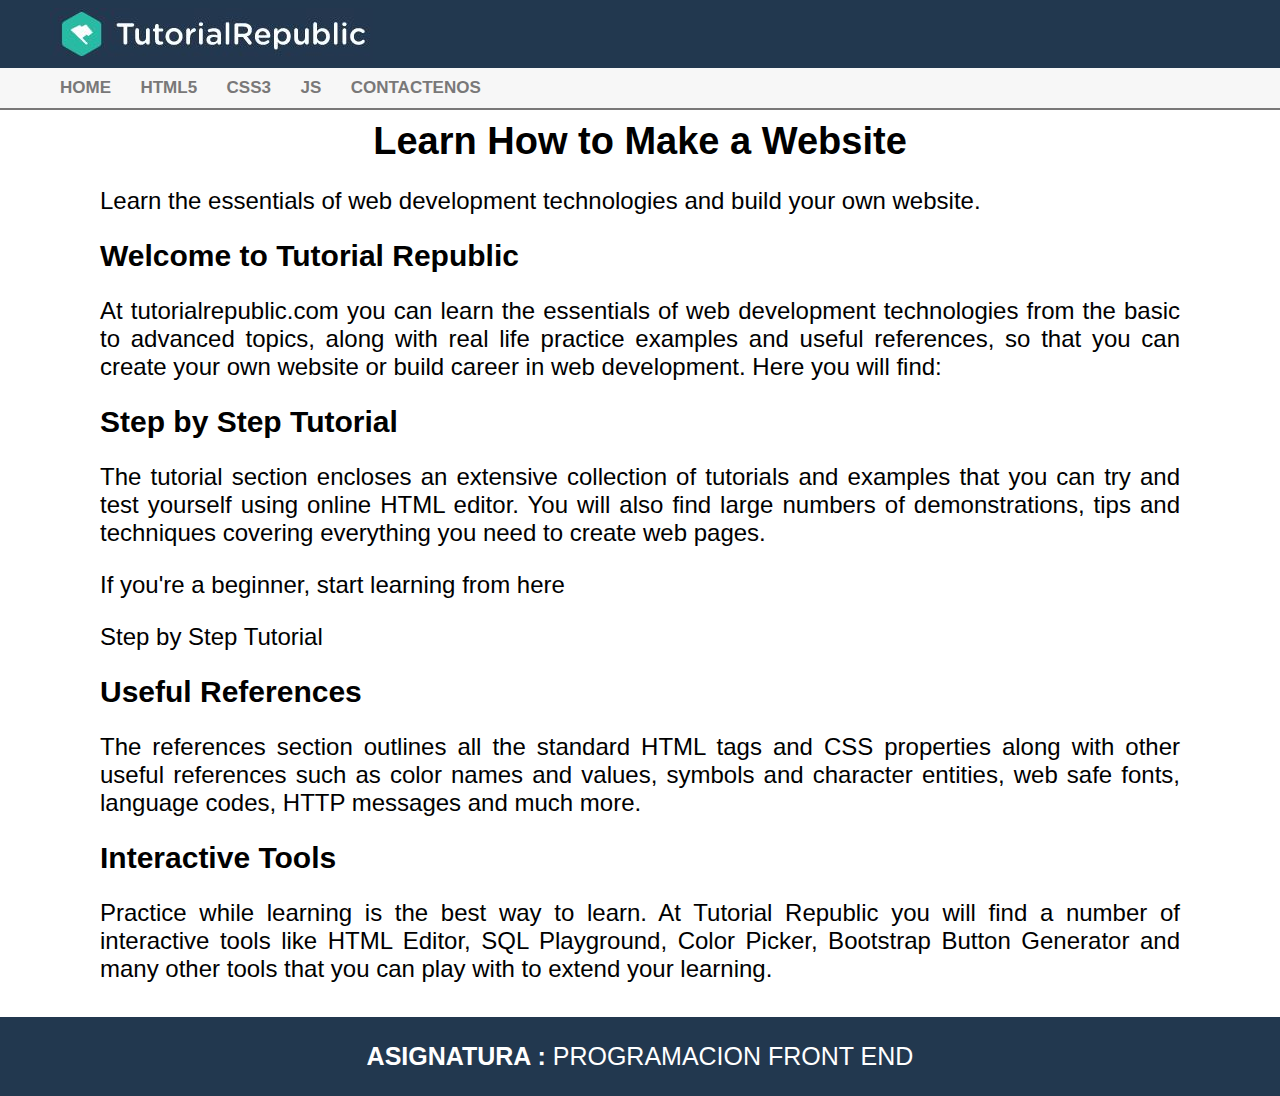
<file: index.html>
<!DOCTYPE html>
<html lang="en">
<head>
    <meta charset="UTF-8">
    <meta name="viewport" content="width=device-width, initial-scale=1.0">
    <title>Home</title>
    <link href="css/estilos.css" rel="stylesheet" type="text/css" />
</head>
<body>
    
    <header>
        <img src="imagenes/logo.jpg" alt="No Encontrado" />
    </header>

    <nav>
        <ul>
            <li><a href="index.html">HOME</a></li>
            <li><a href="html5.html">HTML5</a></li>
            <li><a href="css3.html">CSS3</a></li>
            <li><a href="js.html">JS</a></li>
            <li><a href="contactenos.html">CONTACTENOS</a></li>
        </ul>
    </nav>

    <main>
        <article>
        
            <h1>Learn How to Make a Website</h1>
            <p>Learn the essentials of web development technologies and build your own website.<p/>

            <h2>Welcome to Tutorial Republic</h2>
            <p>At tutorialrepublic.com you can learn the essentials of web development technologies from the basic to advanced topics, along with real life practice examples and useful references, so that you can create your own website or build career in web development. Here you will find:</p>

            <h2>Step by Step Tutorial</h2>
            <p>The tutorial section encloses an extensive collection of tutorials and examples that you can try and test yourself using online HTML editor. You will also find large numbers of demonstrations, tips and techniques covering everything you need to create web pages.</p>

            <p>If you're a beginner, start learning from here</p>

            <p>Step by Step Tutorial</p>
            
            <h2>Useful References</h2>
            <p>The references section outlines all the standard HTML tags and CSS properties along with other useful references such as color names and values, symbols and character entities, web safe fonts, language codes, HTTP messages and much more.</p>

            <h2>Interactive Tools</h2>
            <p>Practice while learning is the best way to learn. At Tutorial Republic you will find a number of interactive tools like HTML Editor, SQL Playground, Color Picker, Bootstrap Button Generator and many other tools that you can play with to extend your learning.</p>
        
        </article>
    </main>

    <footer>
        <strong>ASIGNATURA : </strong> PROGRAMACION FRONT END
    </footer>

</body>
</html>
</file>
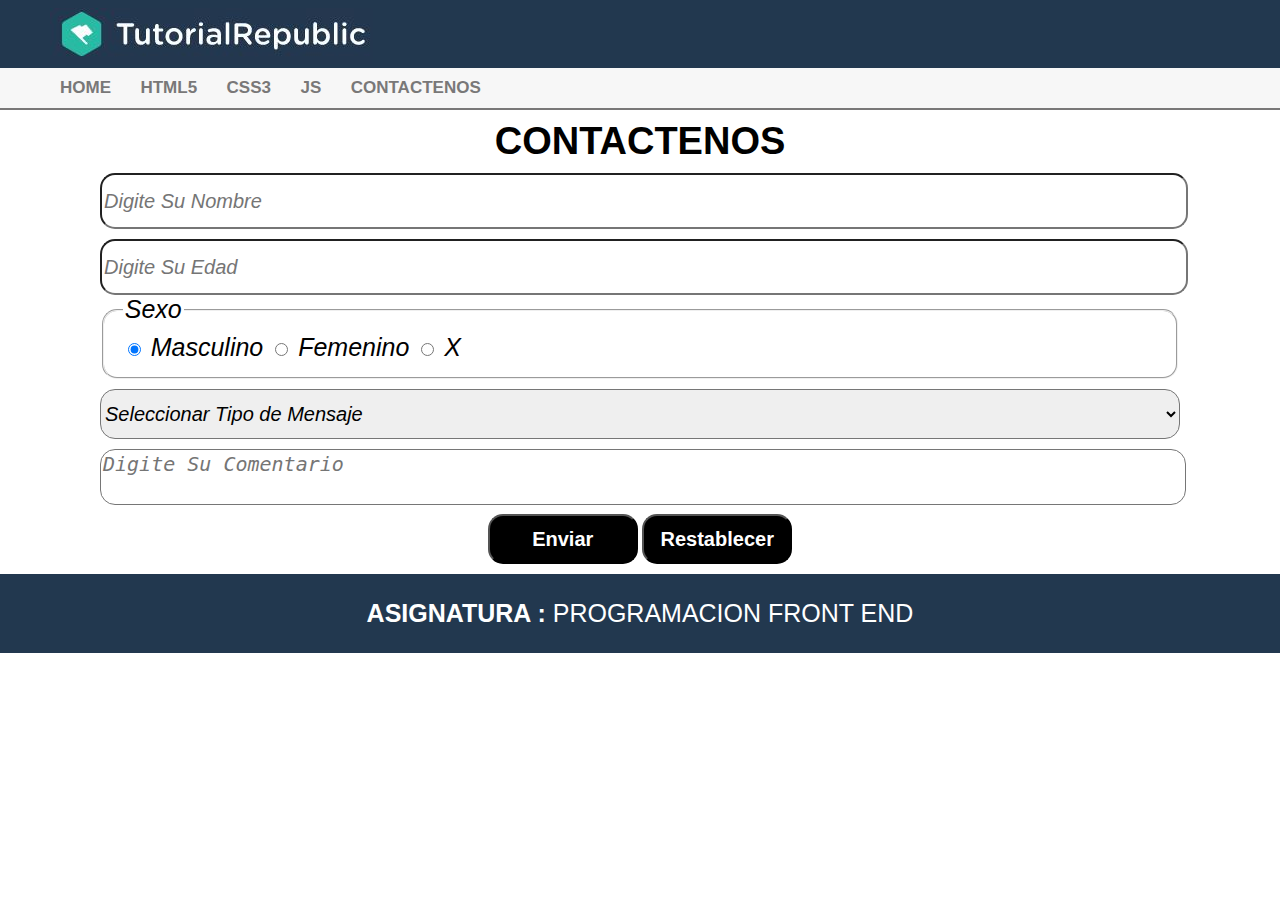
<file: contactenos.html>
<!DOCTYPE html>
<html lang="en">
<head>
    <meta charset="UTF-8">
    <meta name="viewport" content="width=device-width, initial-scale=1.0">
    <title>Contáctenos</title>
    <link href="css/estilos.css" rel="stylesheet" type="text/css" />
</head>
<body>
    
    <header>
        <img src="imagenes/logo.jpg" alt="No Encontrado" />
    </header>

    <nav>
        <ul>
            <li><a href="index.html">HOME</a></li>
            <li><a href="html5.html">HTML5</a></li>
            <li><a href="css3.html">CSS3</a></li>
            <li><a href="js.html">JS</a></li>
            <li><a href="contactenos.html">CONTACTENOS</a></li>
        </ul>
    </nav>

    <main>
        
        <article>

            <h1>CONTACTENOS</h1>

            <form action="" method="POST">
                <input class="controles" id="txtnom" type="text" placeholder="Digite Su Nombre" maxlength="50" required />
            
                <br/>

                <input class="controles" id="txteda" type="number" placeholder="Digite Su Edad" min="1" max="120" required />
            
                <fieldset class="camposRadio">
                    <legend>Sexo</legend>

                    <input id="op1" name="opsex" type="radio" value="1" checked />
                    <label for="op1">Masculino</label>

                    <input id="op2" name="opsex" type="radio" value="2" />
                    <label for="op2">Femenino</label>

                    <input id="op3" name="opsex" type="radio" value="3" />
                    <label for="op3">X</label>
                </fieldset>

                <select class="controles" id="cbotip" required>
                    <option value="">Seleccionar Tipo de Mensaje</option>
                    <option value="1">Reclamo</option>
                    <option value="2">Sugerencia</option>
                    <option value="3">Otro</option>
                </select>

                <br/>

                <textarea class="controles" id="txtcom" placeholder="Digite Su Comentario" maxlength="200" required></textarea>

                <center>
                    <input class="boton" type="submit" value="Enviar" />
                    <input class="boton" type="reset" value="Restablecer" />
                </center>

            </form>

        </article>

    </main>

    <footer>
        <strong>ASIGNATURA : </strong> PROGRAMACION FRONT END
    </footer>

</body>
</html>
</file>
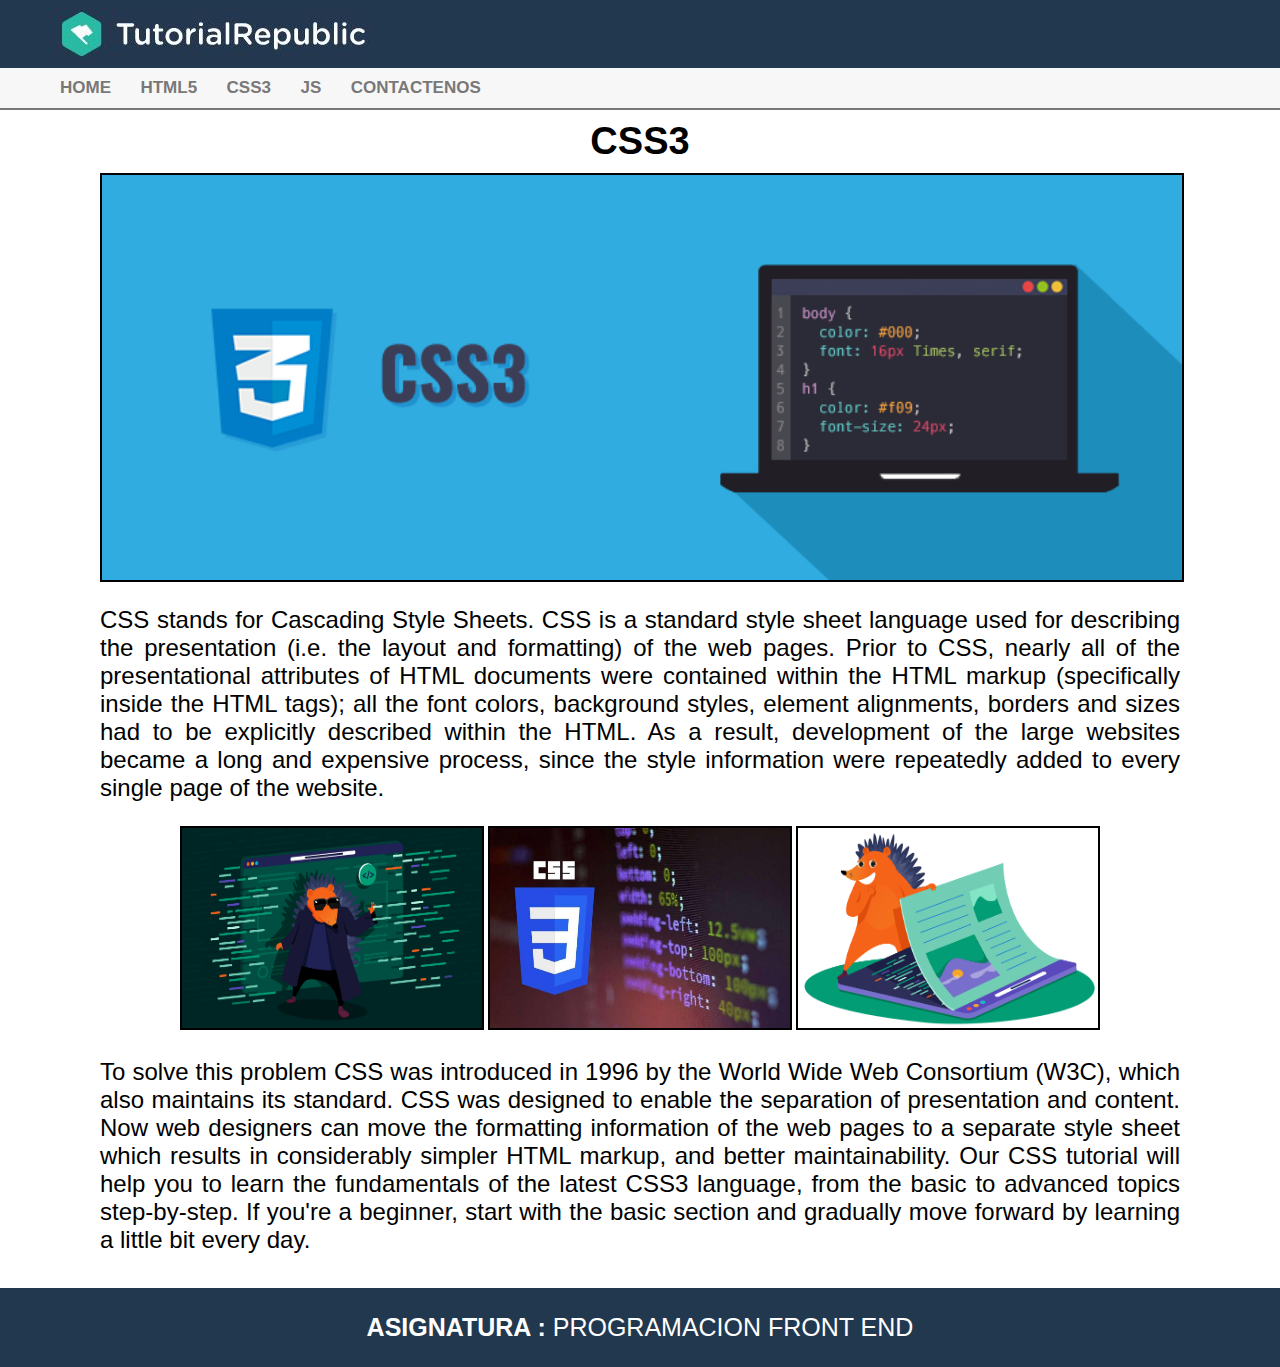
<file: css3.html>
<!DOCTYPE html>
<html lang="en">
<head>
    <meta charset="UTF-8">
    <meta name="viewport" content="width=device-width, initial-scale=1.0">
    <title>Css3</title>
    <link href="css/estilos.css" rel="stylesheet" type="text/css" />
</head>
<body>
    
    <header>
        <img src="imagenes/logo.jpg" alt="No Encontrado" />
    </header>

    <nav>
        <ul>
            <li><a href="index.html">HOME</a></li>
            <li><a href="html5.html">HTML5</a></li>
            <li><a href="css3.html">CSS3</a></li>
            <li><a href="js.html">JS</a></li>
            <li><a href="contactenos.html">CONTACTENOS</a></li>
        </ul>
    </nav>

    <main>
        
        <article>

            <h1>CSS3</h1>

            <figure>
                <img class="imagen_tema" src="imagenes/css3.png" alt="No Encontrado" />
            </figure>

            <p>
                CSS stands for Cascading Style Sheets. CSS is a standard style sheet language used for describing the presentation (i.e. the layout and formatting) of the web pages.
                Prior to CSS, nearly all of the presentational attributes of HTML documents were contained within the HTML markup (specifically inside the HTML tags); all the font colors, background styles, element alignments, borders and sizes had to be explicitly described within the HTML.
                As a result, development of the large websites became a long and expensive process, since the style information were repeatedly added to every single page of the website.
            </p>

            <figure>
                <center>
                    <img class="mis_imagenes" src="imagenes/css1.webp" alt="No Encontrado" />
                    <img class="mis_imagenes" src="imagenes/css2.webp" alt="No Encontrado" />
                    <img class="mis_imagenes" src="imagenes/css3.webp" alt="No Encontrado" />
                </center>
            </figure>

            <p>
                To solve this problem CSS was introduced in 1996 by the World Wide Web Consortium (W3C), which also maintains its standard. CSS was designed to enable the separation of presentation and content. Now web designers can move the formatting information of the web pages to a separate style sheet which results in considerably simpler HTML markup, and better maintainability.
                Our CSS tutorial will help you to learn the fundamentals of the latest CSS3 language, from the basic to advanced topics step-by-step. If you're a beginner, start with the basic section and gradually move forward by learning a little bit every day.
            </p>

        </article>

    </main>

    <footer>
        <strong>ASIGNATURA : </strong> PROGRAMACION FRONT END
    </footer>

</body>
</html>
</file>
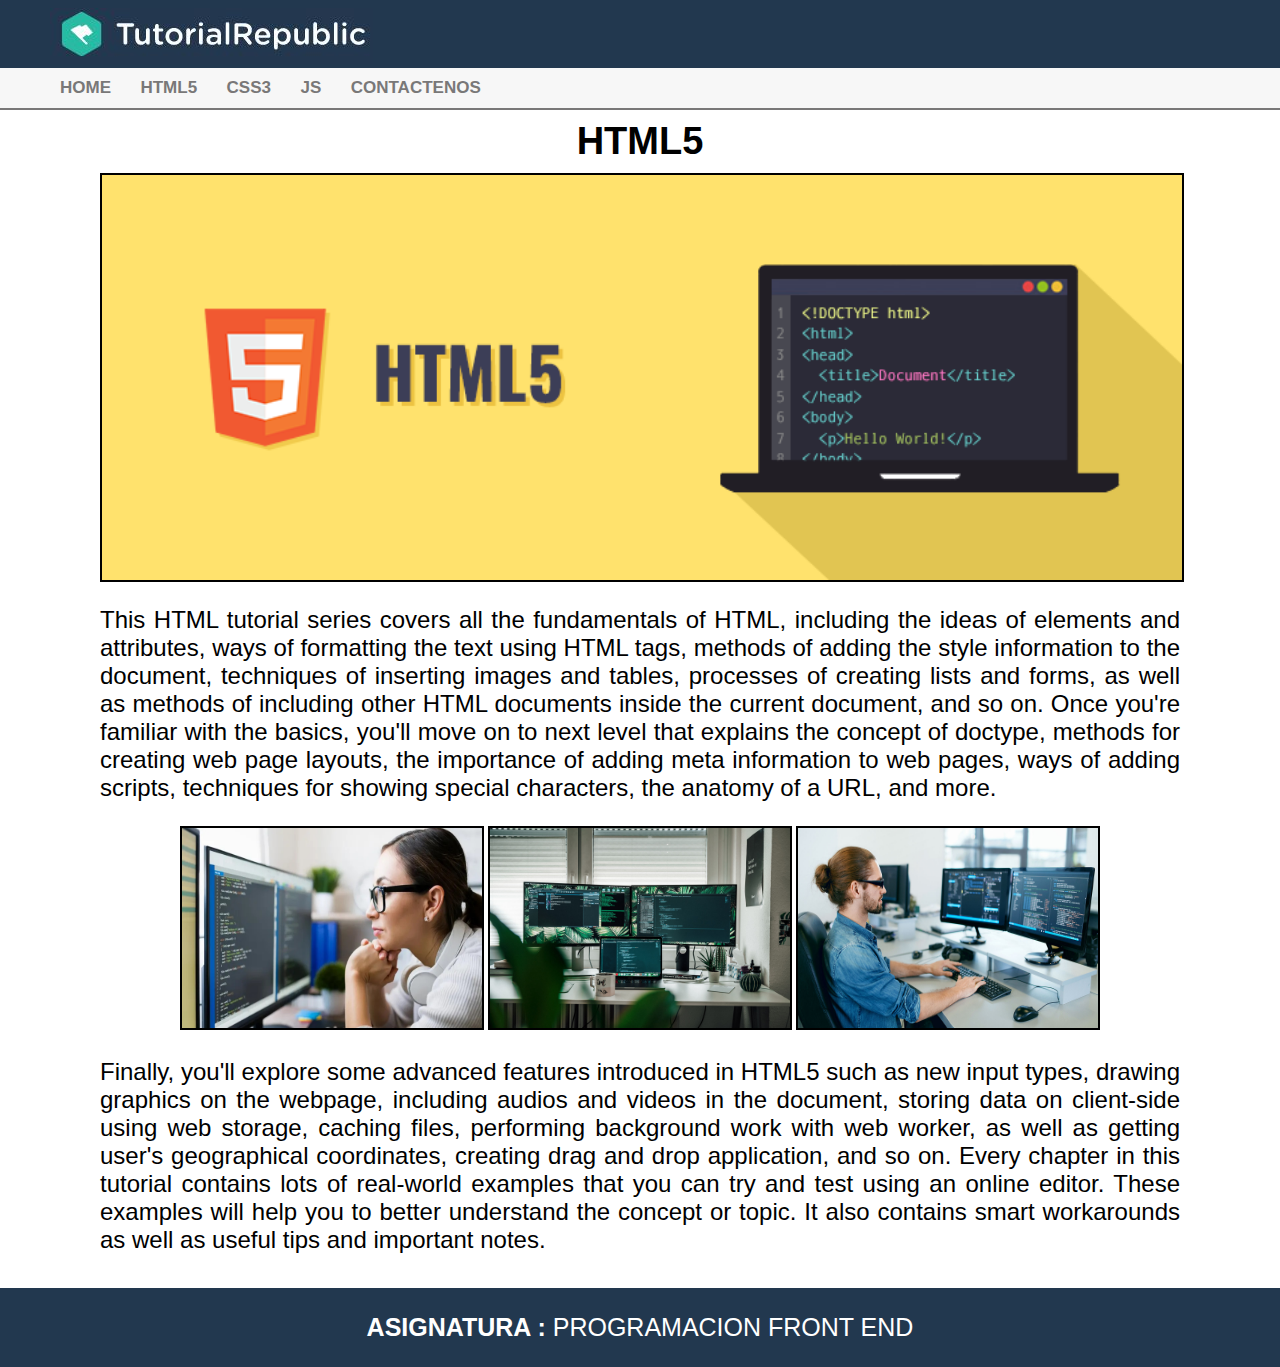
<file: html5.html>
<!DOCTYPE html>
<html lang="en">
<head>
    <meta charset="UTF-8">
    <meta name="viewport" content="width=device-width, initial-scale=1.0">
    <title>Html5</title>
    <link href="css/estilos.css" rel="stylesheet" type="text/css" />
</head>
<body>
    
    <header>
        <img src="imagenes/logo.jpg" alt="No Encontrado" />
    </header>

    <nav>
        <ul>
            <li><a href="index.html">HOME</a></li>
            <li><a href="html5.html">HTML5</a></li>
            <li><a href="css3.html">CSS3</a></li>
            <li><a href="js.html">JS</a></li>
            <li><a href="contactenos.html">CONTACTENOS</a></li>
        </ul>
    </nav>

    <main>
        <article>

            <h1>HTML5</h1>

            <figure>
                <img class="imagen_tema" src="imagenes/html.png" alt="No Encontrado" />
            </figure>

            <p>
                This HTML tutorial series covers all the fundamentals of HTML, including the ideas of elements and attributes, ways of formatting the text using HTML tags, methods of adding the style information to the document, techniques of inserting images and tables, processes of creating lists and forms, as well as methods of including other HTML documents inside the current document, and so on.
                Once you're familiar with the basics, you'll move on to next level that explains the concept of doctype, methods for creating web page layouts, the importance of adding meta information to web pages, ways of adding scripts, techniques for showing special characters, the anatomy of a URL, and more.
            </p>

            <figure>
                <center>
                    <img class="mis_imagenes" src="imagenes/sw1.jpg" alt="No Encontrado" />
                    <img class="mis_imagenes" src="imagenes/sw2.jpg" alt="No Encontrado" />
                    <img class="mis_imagenes" src="imagenes/sw3.jpg" alt="No Encontrado" />
                </center>
            </figure>

            <p>
                Finally, you'll explore some advanced features introduced in HTML5 such as new input types, drawing graphics on the webpage, including audios and videos in the document, storing data on client-side using web storage, caching files, performing background work with web worker, as well as getting user's geographical coordinates, creating drag and drop application, and so on.
                Every chapter in this tutorial contains lots of real-world examples that you can try and test using an online editor. These examples will help you to better understand the concept or topic. It also contains smart workarounds as well as useful tips and important notes.
            </p>

        </article>

    </main>

    <footer>
        <strong>ASIGNATURA : </strong> PROGRAMACION FRONT END
    </footer>

</body>
</html>
</file>
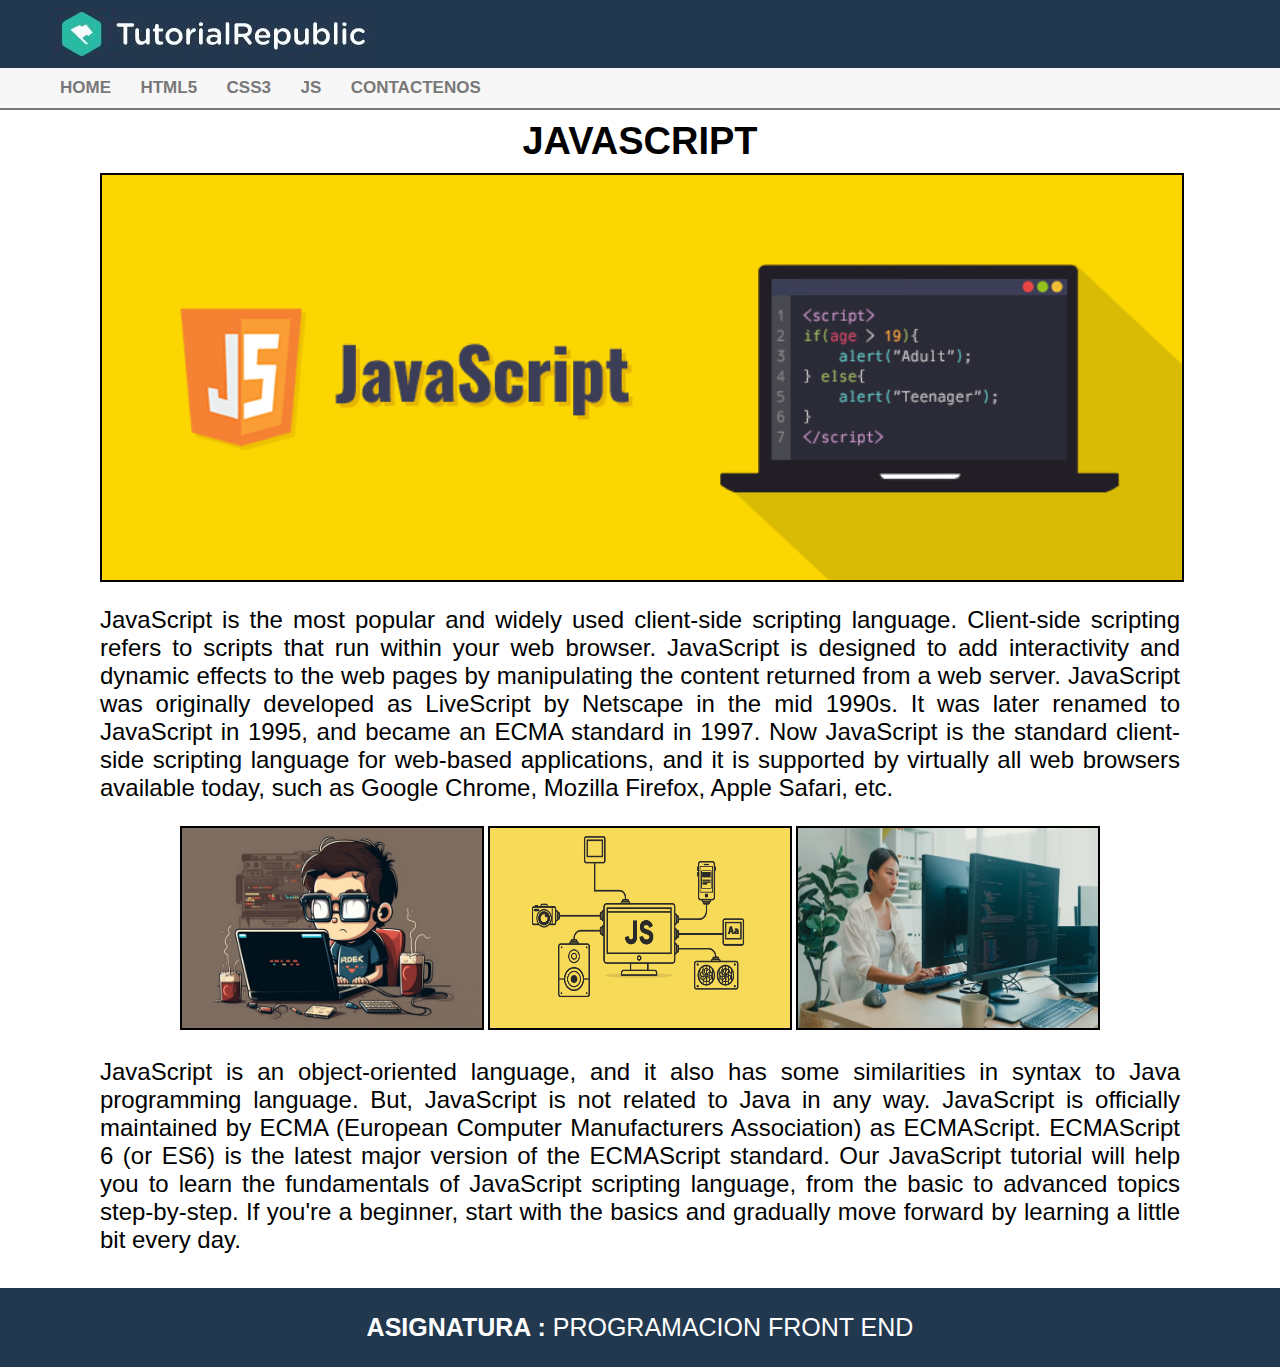
<file: js.html>
<!DOCTYPE html>
<html lang="en">
<head>
    <meta charset="UTF-8">
    <meta name="viewport" content="width=device-width, initial-scale=1.0">
    <title>Js</title>
    <link href="css/estilos.css" rel="stylesheet" type="text/css" />
</head>
<body>
    
    <header>
        <img src="imagenes/logo.jpg" alt="No Encontrado" />
    </header>

    <nav>
        <ul>
            <li><a href="index.html">HOME</a></li>
            <li><a href="html5.html">HTML5</a></li>
            <li><a href="css3.html">CSS3</a></li>
            <li><a href="js.html">JS</a></li>
            <li><a href="contactenos.html">CONTACTENOS</a></li>
        </ul>
    </nav>

    <main>
        
        <article>

            <h1>JAVASCRIPT</h1>

            <figure>
                <img class="imagen_tema" src="imagenes/javascript.png" alt="No Encontrado" />
            </figure>

            <p>
                JavaScript is the most popular and widely used client-side scripting language. Client-side scripting refers to scripts that run within your web browser. JavaScript is designed to add interactivity and dynamic effects to the web pages by manipulating the content returned from a web server.
                JavaScript was originally developed as LiveScript by Netscape in the mid 1990s. It was later renamed to JavaScript in 1995, and became an ECMA standard in 1997. Now JavaScript is the standard client-side scripting language for web-based applications, and it is supported by virtually all web browsers available today, such as Google Chrome, Mozilla Firefox, Apple Safari, etc.
            </p>

            <figure>
                <center>
                    <img class="mis_imagenes" src="imagenes/js1.png" alt="No Encontrado" />
                    <img class="mis_imagenes" src="imagenes/js2.png" alt="No Encontrado" />
                    <img class="mis_imagenes" src="imagenes/js3.jpeg" alt="No Encontrado" />
                </center>
            </figure>

            <p>
                JavaScript is an object-oriented language, and it also has some similarities in syntax to Java programming language. But, JavaScript is not related to Java in any way.
                JavaScript is officially maintained by ECMA (European Computer Manufacturers Association) as ECMAScript. ECMAScript 6 (or ES6) is the latest major version of the ECMAScript standard.
                Our JavaScript tutorial will help you to learn the fundamentals of JavaScript scripting language, from the basic to advanced topics step-by-step. If you're a beginner, start with the basics and gradually move forward by learning a little bit every day.
            </p>

        </article>

    </main>

    <footer>
        <strong>ASIGNATURA : </strong> PROGRAMACION FRONT END
    </footer>

</body>
</html>
</file>
<file: css/estilos.css>
html, body, h1, h2, ul, li, a, figure{
    margin:0;
    padding:0;
    font-family: Calibri, Arial;
}



header{
    background-color: #22384F;
    padding-top:8px;
    padding-left:50px;
}



nav{
    background-color:#F7F7F7;
    padding-left:50px;
    padding-top:10px;
    padding-bottom: 10px;
    border-bottom: 2px solid #797878;
}

nav ul li{
    display: inline;
}

nav ul li a{
    text-decoration: none;
    font-size:17px;
    color: #797878;
    font-weight: bold;
    padding-left: 10px;
    padding-right: 15px;
}

nav ul li a:hover{
    text-decoration: underline;
    color:#000000;
    background-color: rgb(255, 255, 169);
    padding-top: 10px;
    padding-bottom: 10px;
}



main article{
    padding-top: 10px;
    padding-bottom: 10px;
    padding-left: 100px;
    padding-right: 100px;
}

article h1{
    font-size:38px;
    text-align: center;
}

article h2{
    font-size: 30px;
}

article p{
    font-size: 24px;
    text-align: justify;
}



footer{
    background-color: #22384F;
    color:#ffffff;
    text-align:center;
    font-size:25px;
    padding-top: 25px;
    padding-bottom: 25px;
}



.imagen_tema{
    display: block;
    margin-left: auto;
    margin-right: auto;
    margin-top: 10px;
    border:2px solid black;
    width: 100%;
}

.mis_imagenes{
    width: 300px;
    height: 200px;
    border:2px solid #000000;
}



.controles{
    width: 100%;
    height: 50px;
    font-size: 20px;
    font-style: italic;
    resize: none;
    border-radius: 15px;
    margin-top: 10px;
}

.camposRadio{
    font-size: 25px;
    font-style: italic;
    border-radius: 15px;
}

.boton{
    font-size: 20px;
    font-weight: bold;
    background-color: #000000;
    color: #ffffff;
    width: 150px;
    height: 50px;
    border-radius: 15px;
    margin-top: 5px;
}

.boton:hover{
    background-color: #F7F7F7;
    color: #000000;
}



@media screen and (max-width:650px){

    header{
        padding-left: 0;
    }

    header img{
        width: 250px;
        display: block;
        margin-left: auto;
        margin-right: auto;
    }

    nav{
        text-align: center;
        padding-left: 0;
    }

    nav ul li a{
        font-size: 15px;
    }

    main article h1{
        font-size: 34px;
    }

    main article h2{
        font-size: 26px;
    }

    main article p{
        font-size: 20px;
    }

    main article{
        padding-left: 30px;
        padding-right: 30px;
    }

    footer{
        font-size:20px;
    }

    .mis_imagenes{
        width: 100%;
        height: 100%;
        margin-bottom: 10px;
    }

}
</file>
